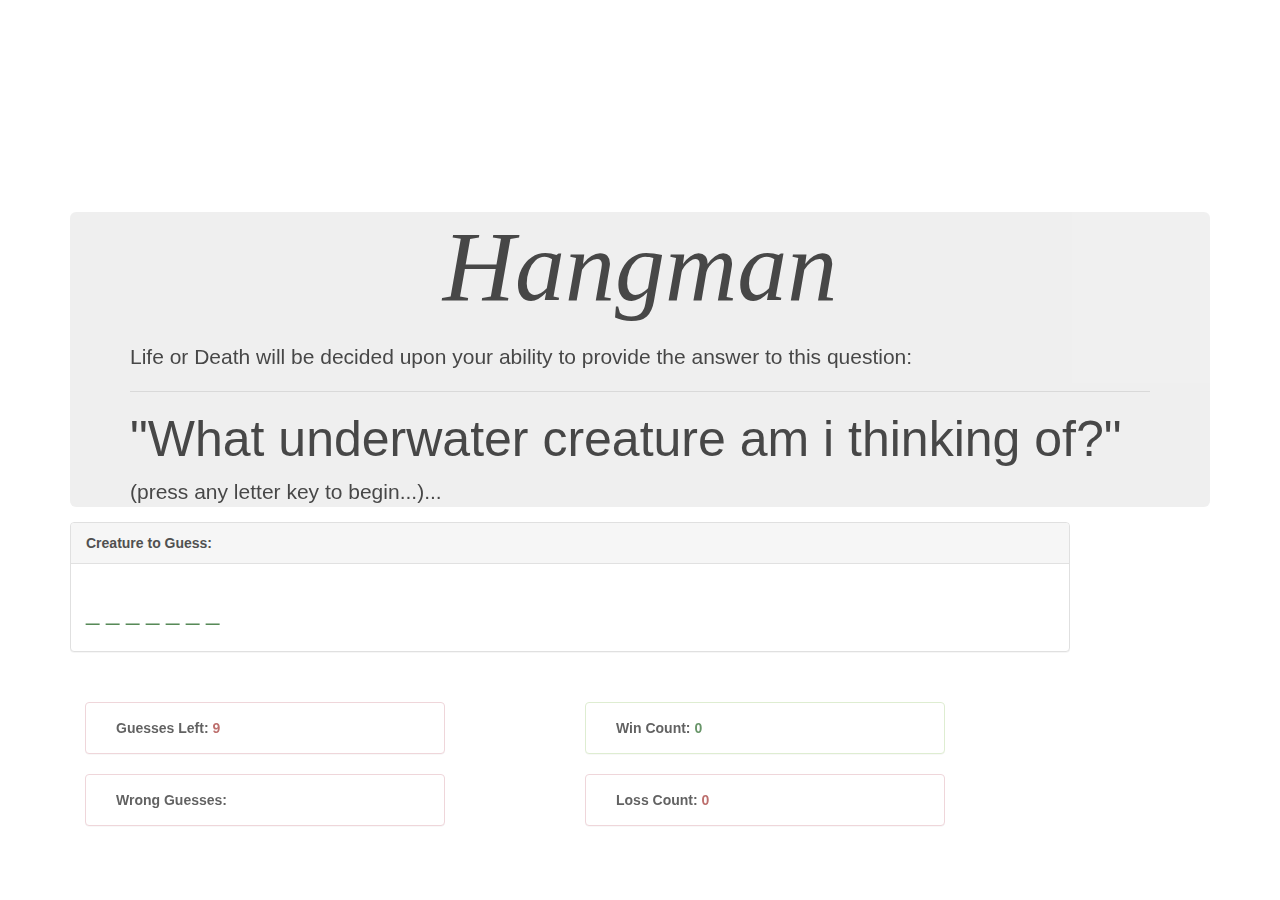
<file: index.html>
<!DOCTYPE html>
<html>

<head>
    <meta charset="utf-8" />
    <meta http-equiv="X-UA-Compatible" content="IE=edge" />
    <title>Hangman</title>
    <meta name="viewport" content="width=device-width, initial-scale=1" />
    <!-- <link rel="stylesheet" type="text/css" media="screen" href="main.css" /> -->
    <!-- Latest compiled and minified CSS -->
    <link rel="stylesheet" href="https://maxcdn.bootstrapcdn.com/bootstrap/3.3.7/css/bootstrap.min.css"
        integrity="sha384-BVYiiSIFeK1dGmJRAkycuHAHRg32OmUcww7on3RYdg4Va+PmSTsz/K68vbdEjh4u" crossorigin="anonymous" />
    <link rel="stylesheet" href="style.css" />
    <!-- <script src="main.js"></script> -->
    <script src="https://ajax.googleapis.com/ajax/libs/jquery/3.3.1/jquery.min.js"></script>
</head>

<body>
    <div class="container">
        <div class="jumbotron">
            <h1 class="display-4">Hangman</h1>
            <h3 class="lead">
                Life or Death will be decided upon your ability to provide the answer
                to this question:
            </h3>
            <hr class="my-4" />
            <h2>"What underwater creature am i thinking of?"</h2>
            <p>(press any letter key to begin...)...</p>
        </div>

        <div class="panel panel-default ">
            <div class="panel-heading">Creature to Guess:</div>
            <div class="panel-body" id="wordToGuess">
                <h3 id="pageWordBlanks" class="text-success">_ _ _ _ _ _ _ _</h3>
            </div>
        </div>
        <div class="row flex-container">
            <div class="lowerPanel">
                <div class="panel panel-danger col-sm-4">
                    <div class="panel-body" id="guessesLeftDiv">
                        Guesses Left: <span id="guessesLeft" class="text-danger"></span>
                    </div>
                </div>
                <div class="panel panel-success col-sm-4">
                    <div class="panel-body" id="winCountDiv">
                        Win Count: <span class="text-success" id="winCount"></span>
                    </div>
                </div>
            </div>
            <div class="lowerPanel">
                <div class="panel panel-danger col-sm-4">
                    <div class="panel-body" id="wrongGuessesDiv">
                        Wrong Guesses: <span id="wrongGuesses" class="text-danger"></span>
                    </div>
                </div>
                <div class="panel panel-danger col-sm-4">
                    <div class="panel-body" id="lossCountDiv">
                        Loss Count: <span class="text-danger" id="lossCount"></span>
                    </div>
                </div>
            </div>
        </div>
    </div>

    <!--link to JavaScript file-->
    <script src="logic.js"></script>
</body>

</html>
</file>
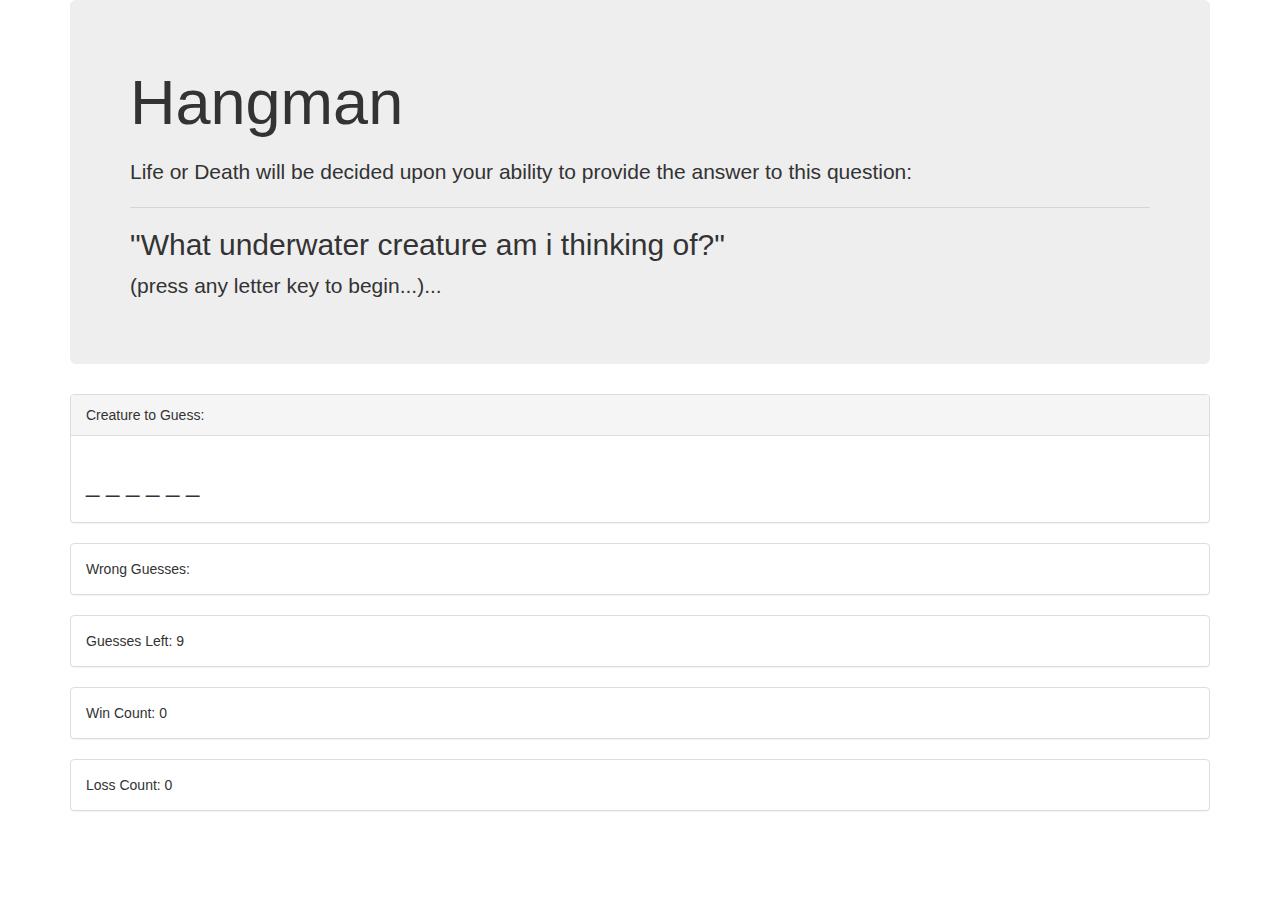
<file: layout.html>
<!DOCTYPE html>
<html>

<head>
    <meta charset="utf-8" />
    <meta http-equiv="X-UA-Compatible" content="IE=edge">
    <title>Hangman</title>
    <meta name="viewport" content="width=device-width, initial-scale=1">
    <!-- <link rel="stylesheet" type="text/css" media="screen" href="main.css" /> -->
    <!-- Latest compiled and minified CSS -->
    <link rel="stylesheet" href="https://maxcdn.bootstrapcdn.com/bootstrap/3.3.7/css/bootstrap.min.css" integrity="sha384-BVYiiSIFeK1dGmJRAkycuHAHRg32OmUcww7on3RYdg4Va+PmSTsz/K68vbdEjh4u"
        crossorigin="anonymous">
    <!-- <script src="main.js"></script> -->
    <script src="https://ajax.googleapis.com/ajax/libs/jquery/3.3.1/jquery.min.js"></script>
</head>

<body>
    <div class="container">


        <div class="jumbotron">
            <h1 class="display-4">Hangman</h1>
            <h3 class="lead">Life or Death will be decided upon your ability to provide the answer to this question:</h3>
            <hr class="my-4">
            <h2>"What underwater creature am i thinking of?"</h2>
            <p>(press any letter key to begin...)...</p>

        </div>



        <div class="panel panel-default">
            <div class="panel-heading">Creature to Guess:</div>
            <div class="panel-body" id="wordToGuess">
                <h3 id="pageWordBlanks">_ _ _ _ _ _ _ _</h3>
            </div>
        </div>
        <!-- <div class="panel panel-default">
            <div class="panel-body">Letters Guessed: <span id="numbGuesses"></span></div>
        </div> -->
        <div class="panel panel-default">
            <div class="panel-body" id="wrongGuessesDiv">Wrong Guesses: <span id="wrongGuesses"></span></div>
        </div>
        <div class="panel panel-default">
            <div class="panel-body" id="guessesLeftDiv">Guesses Left: <span id="guessesLeft"></span></div>
        </div>
        <div class="panel panel-default">
            <div class="panel-body" id="winCountDiv">Win Count: <span id="winCount"></span></div>
        </div>
        <div class="panel panel-default">
            <div class="panel-body" id="lossCountDiv">Loss Count: <span id="lossCount"></span></div>
        </div>


    </div>

    <!--link to JavaScript file-->
    <script src="logic.js">

    </script>

</body>

</html>
</file>
<file: style.css>
body {
  background: url('https://img3.goodfon.com/original/1600x900/a/ca/grim-reaper-scary-creepy.jpg') no-repeat center center/cover;
  height: 100vh;
}

.jumbotron {
  padding: 0;
  margin: 0;

}

/* @font-face {
  font-family: 'nightmare';
  src: url('/Fonts/NightmarePills-DEMO.ttf') format('TrueType');
} */

h1 {
  font-family: "Apple Chancery", serif;
  font-style: italic;
  text-align: center;
  font-size: 10rem !important;
}

.row {
  padding: 30px 30px;
  width: 100%;
}

.panel {
  margin-right: 10em;
  font-weight: bold;
}

.flex-container {
  display: flex;
  flex-direction: column;
}

div {
  opacity: 0.95;

}

.container {
  padding-top: 15%;
}

h3 {
  font-family: 'Franklin Gothic Medium', 'Arial Narrow', Arial, sans-serif;
}

h2 {
  font-size: 5rem;
}
</file>
